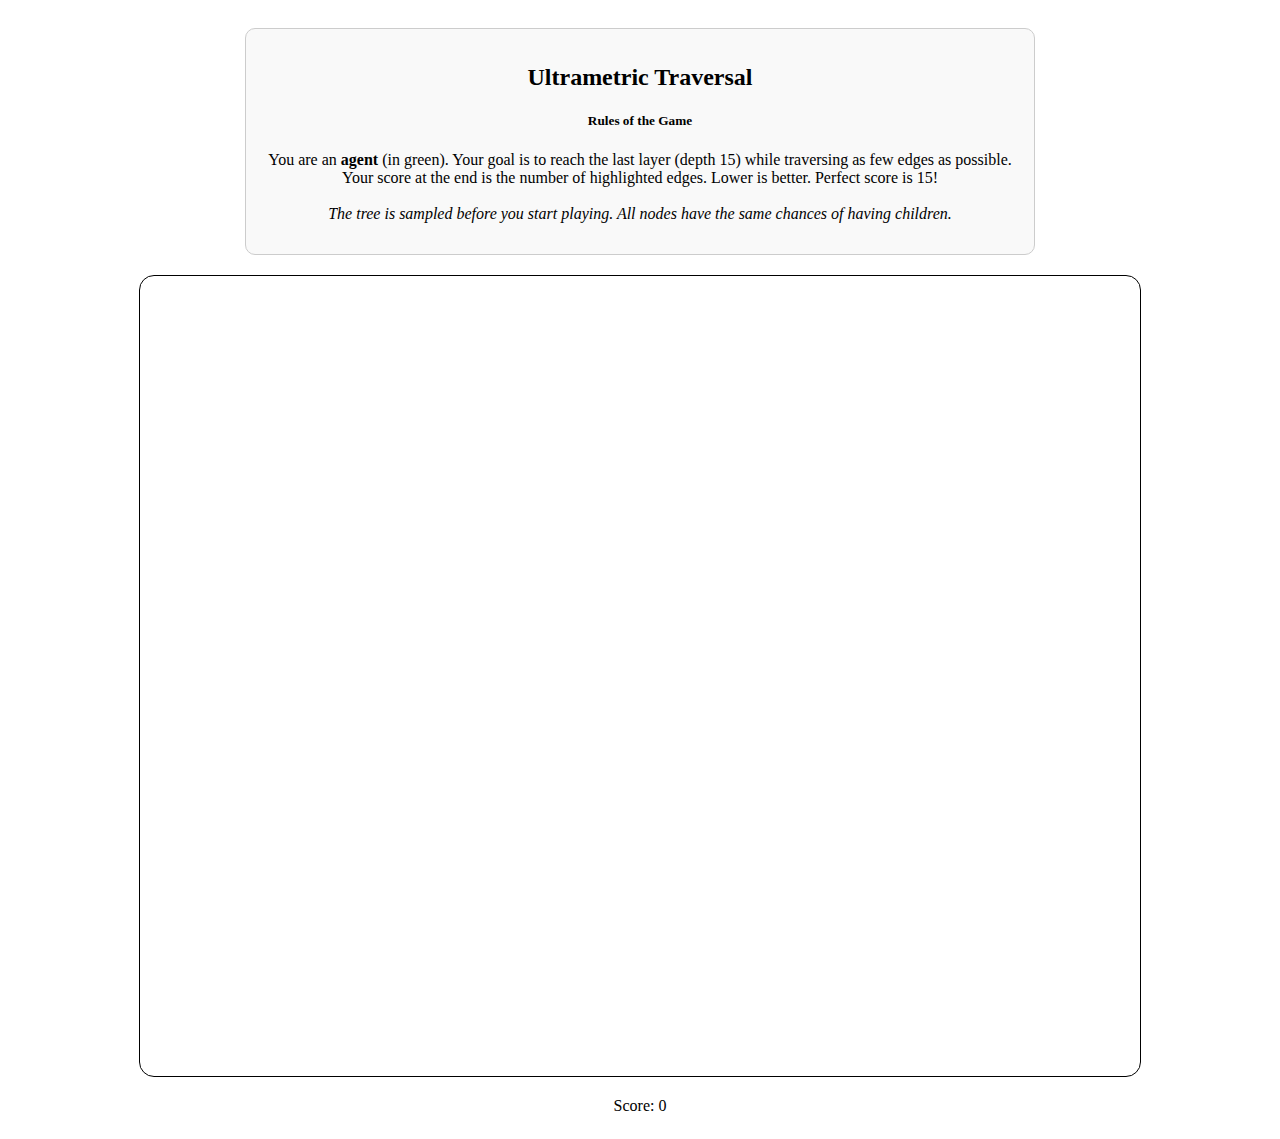
<file: ultrametricTraversalv2.html>
<!DOCTYPE html>
<html lang="en">

<head>
    <meta charset="UTF-8">
    <title>Ultrametric Traversal</title>
    <script src="https://d3js.org/d3.v7.min.js"></script>
    <style>
        .node {
            stroke: black;
            stroke-width: 1.5px;
        }

        .edge {
            stroke: #999;
            stroke-width: 1.5px;
        }

        .highlight {
            stroke: red;
            stroke-width: 3px;
        }

        .rules-container {
            margin-top: 20px;
            padding: 15px;
            border: 1px solid #ccc;
            border-radius: 10px;
            background-color: #f9f9f9;
            width: 60%;
            text-align: center;
        }

        .svg-container {
            border: 1px solid black;
            /* Delimiter around the SVG */
            border-radius: 15px;
            /* Curved corners for the SVG */
            overflow: hidden;
            /* Ensures the corners are cut off */
        }

        body {
            display: flex;
            flex-direction: column;
            align-items: center;
            /*margin-top: 20px;*/
            /* Increased distance to the top */
        }

        .overlay {
            position: absolute;
            display: none;
            border-radius: 15px;
            top: 0;
            left: 0;
            width: 100%;
            height: 100%;
            background-color: rgba(0, 0, 0, 0.7);
            color: white;
            font-size: 2em;
            text-align: center;

            justify-content: center;
            /* Vertical centering */
            align-items: center;
            z-index: 10;
        }

        .button {
            background-color: #e0e0e0;
            color: #333;
            border: 1px solid #bbb;
            border-radius: 10px;
            padding: 10px 20px;
            font-size: .7em;
            cursor: pointer;
            transition: background-color 0.3s ease, transform 0.1s ease;
            margin-top: 20px;
        }

        .button:hover {
            background-color: #d5d5d5;
        }

        .button:active {
            transform: scale(0.98);
        }
    </style>
</head>

<body>
    <div class="rules-container">
        <h2>Ultrametric Traversal</h2>
        <h5>Rules of the Game</h5>
        <p>
            You are an <strong>agent</strong> (in green).
            Your goal is to reach the last layer (depth 15)
            while traversing as few edges as possible.
            Your score at the end is the number of highlighted edges. Lower is better. Perfect score is 15!
            <br><br>
            <i>The tree is sampled before you start playing. All nodes have
                the same chances of having children. </i>
        </p>
    </div>
    <div class="svg-wrapper" style="position: relative; display: inline-block;margin-top: 20px;">
        <svg width="1000" height="800" class="svg-container"></svg>
        <div class="overlay">
            <div class="overlay-content">
                <p>That's it!</p>
                <p>Your Score: <span id="printScore"></span></p>
                <button id="resume-restart" class="button" onclick="location.reload()">Retry</button>
            </div>
        </div>
    </div>

    <p>Score: <span id="score">0</span></p>

    <script>
        function showOverlay() {
            const score = document.getElementById("score").innerText;
            document.getElementById("printScore").innerText = score;
            document.querySelector(".overlay").style.display = "flex";
        }

        function hideOverlay() {
            document.querySelector(".overlay").style.display = "none";
        }


        const width = 5;
        const depth = 15;
        let tree = { nodes: [], edges: [] };
        let nodeId = 0;
        let layers = [];
        let agentNode = null;
        let currentLayer = 0;
        let score = 0;

        function createTree(width, depth) {
            let root = { id: nodeId++, depth: 0, parent: null };
            tree.nodes.push(root);
            layers.push([root]);

            for (let d = 1; d <= depth; d++) {
                let layer = [];
                for (let i = 0; i < width; i++) {
                    let parent = layers[d - 1][Math.floor(Math.random() * layers[d - 1].length)];
                    let node = { id: nodeId++, depth: d, parent: parent.id };
                    tree.nodes.push(node);
                    tree.edges.push({ source: parent.id, target: node.id, depthParent: parent.depth });
                    layer.push(node);
                }
                layers.push(layer);
            }
        }

        createTree(width, depth);

        function buildHierarchy(nodes) {
            let nodeMap = new Map();
            nodes.forEach(n => nodeMap.set(n.id, { ...n, children: [] }));
            let root = null;
            nodes.forEach(n => {
                if (n.parent == null) {
                    root = nodeMap.get(n.id);
                } else {
                    nodeMap.get(n.parent).children.push(nodeMap.get(n.id));
                }
            });
            return root;
        }

        const svg = d3.select("svg");
        const nodeRadius = 15;
        let edgeGroup = svg.append("g");
        let nodeGroup = svg.append("g");
        let nodeMap = {};

        function layoutAndRender() {
            const rootHierarchy = d3.hierarchy(buildHierarchy(tree.nodes));
            const treeLayout = d3.tree().size([800, 700]);
            treeLayout(rootHierarchy);

            nodeMap = {};
            rootHierarchy.descendants().forEach(d => {
                let data = d.data;
                data.x = d.x + 100;
                data.y = d.y + 50;
                nodeMap[data.id] = data;
            });

            let edges = edgeGroup.selectAll("line").data(tree.edges, d => d.source + "-" + d.target);
            edges.join(
                enter => enter.append("line")
                    .attr("class", "edge")
                    .attr("x1", d => nodeMap[d.source].x)
                    .attr("y1", d => nodeMap[d.source].y)
                    .attr("x2", d => nodeMap[d.target].x)
                    .attr("y2", d => nodeMap[d.target].y),
                update => update.transition().duration(500)
                    .attr("x1", d => nodeMap[d.source].x)
                    .attr("y1", d => nodeMap[d.source].y)
                    .attr("x2", d => nodeMap[d.target].x)
                    .attr("y2", d => nodeMap[d.target].y)
            );

            let nodes = nodeGroup.selectAll("circle").data(tree.nodes, d => d.id);
            nodes.join(
                enter => enter.append("circle")
                    .attr("class", "node")
                    .attr("r", nodeRadius)
                    .attr("cx", d => nodeMap[d.id].x)
                    .attr("cy", d => nodeMap[d.id].y)
                    .style("fill", d => d.depth === 0 ? "green" : "none")
                    .style("visibility", d => d.depth <= 1 ? "visible" : "hidden") // hides all nodes that are at depth more than 0
                    .on("click", handleNodeClick),
                update => update.transition().duration(500)
                    .attr("cx", d => nodeMap[d.id].x)
                    .attr("cy", d => nodeMap[d.id].y)
            );
        }

        function updateGraph() {
            edgeGroup.selectAll("line")
                .transition()
                .duration(500)
                .style("fill", d => {
                    if (d.depthParent === 0) return "green";
                    return "black";
                })
                .style("visibility", d => {
                    if (d.depthParent <= agentNode.depth) return "visible";
                    return "hidden";
                });

            nodeGroup.selectAll("circle")
                .transition()
                .duration(500)
                .style("visibility", d => {
                    if (d.depth <= currentLayer) return "visible";
                    return "hidden";
                })
                .style("fill", d => {
                    if (d.id === agentNode.id) return "green";
                    if (d.depth < currentLayer) return "yellow";
                    if (d.depth === currentLayer) return "blue";
                    return "none";
                });

            if (currentLayer == depth + 1) {
                setTimeout(() => { showOverlay(); }, 1000);
            }
            //layoutAndRender(); // teh fact that layout render was called was overwriting the node colors!!
        }

        function getLcaBetween(to, from) {
            let ancestors = new Set();

            // Collect all ancestors of `from` including itself
            let current = from;
            while (current) {
                ancestors.add(current.id);
                current = nodeMap[current.parent];
            }

            // Traverse ancestors of `to` until one is found in `from` ancestors
            current = to;
            while (current) {
                if (ancestors.has(current.id)) {
                    return current;  // This is the LCA
                }
                current = nodeMap[current.parent];
            }

            // No common ancestor found
            return null;
        }


        function getPathBetween(from, to) {
            let lca = getLcaBetween(to, from);
            if (!lca) return null;

            let fromPath = [];
            let current = from;
            while (current.id !== lca.id) {
                fromPath.push(current);
                current = nodeMap[current.parent];
            }

            let toPath = [];
            current = to;
            while (current.id !== lca.id) {
                toPath.push(current);
                current = nodeMap[current.parent];
            }
            toPath.reverse();

            return fromPath.concat([lca]).concat(toPath);
        }


        function handleNodeClick(event, d) {//d is the data that is binded to the event adn event.currentTarget is the DOM element
            if (d.depth !== currentLayer) return;
            d3.select(event.currentTarget).style("fill", "orange");

            const path = getPathBetween(agentNode, d);
            if (!path) return;

            highlightPath(path);
            score += path.length - 1;
            document.getElementById("score").innerText = score;
            agentNode = d;
            currentLayer++;
            setTimeout(updateGraph, 1000);
        }

        function highlightPath(path) {
            const pathEdges = [];
            for (let i = 0; i < path.length - 1; i++) {
                pathEdges.push({ source: path[i].id, target: path[i + 1].id });
            }

            const lines = edgeGroup.selectAll("line");
            lines.classed("highlight", false);

            pathEdges.forEach(pe => {
                lines.filter(d => (d.source === pe.source && d.target === pe.target) || (d.source === pe.target && d.target === pe.source))
                    .classed("highlight", true);
            });

            setTimeout(() => lines.classed("highlight", false), 1000);
        }

        agentNode = layers[0][0];
        currentLayer = 1;
        layoutAndRender();
        updateGraph();
    </script>
</body>

</html>
</file>
